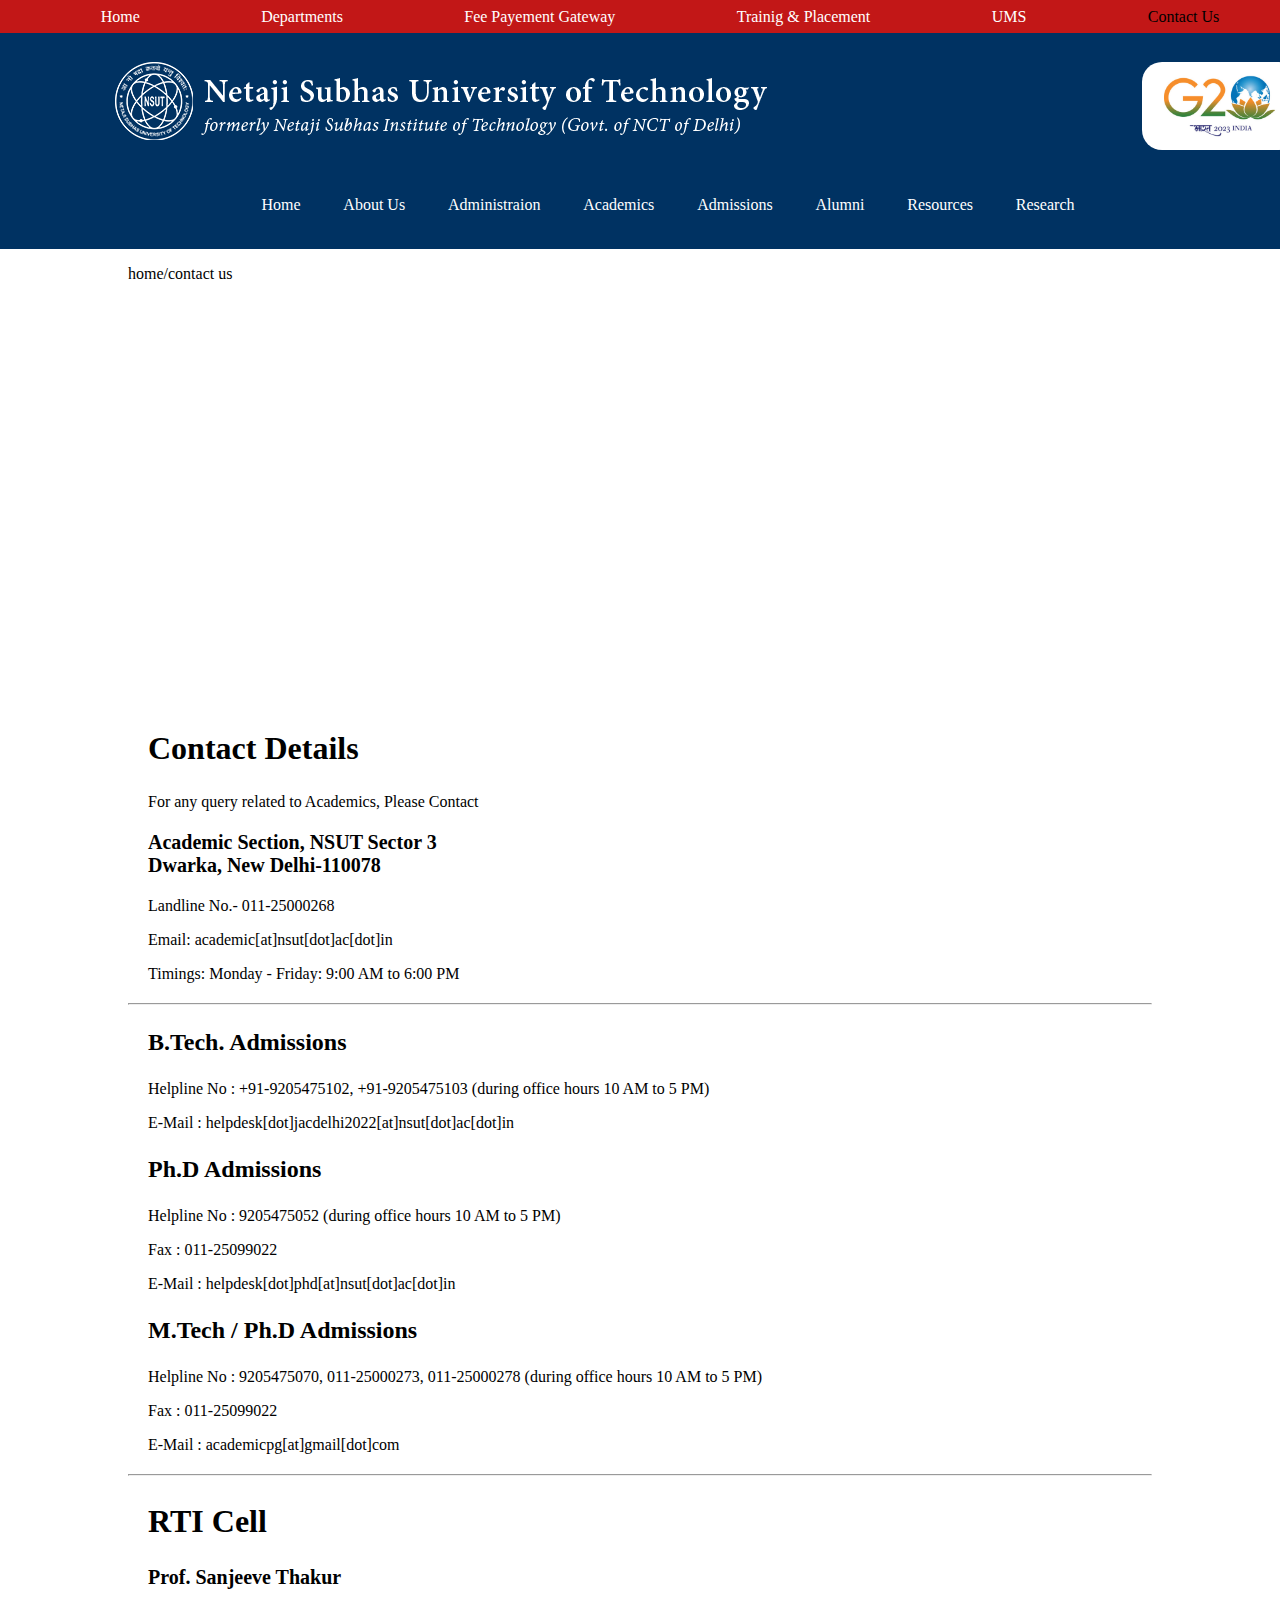
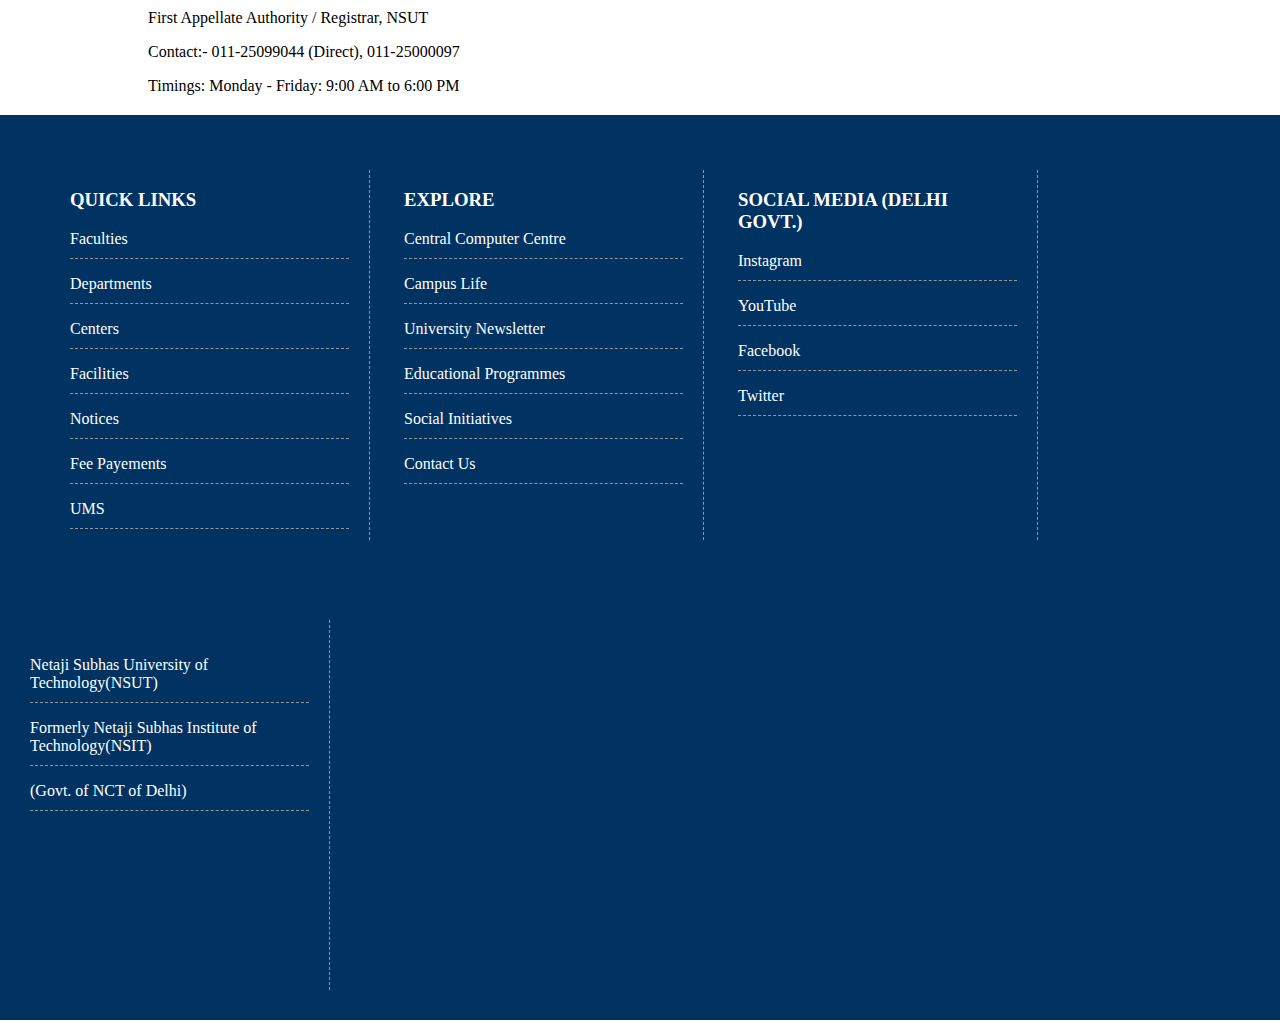
<file: NSUT_Contact_us.html>
<!DOCTYPE html>
<html lang="en">

<head>
    <meta charset="UTF-8">
    <meta name="viewport" content="width=device-width, initial-scale=1.0">
    <title>contact-us</title>
    <style>
        * {
            box-sizing: border-box;
        }

        body {
            margin: 0;
            padding: 0;
        }

        .navbar ul {
            top: 0px;
            position: fixed;
            z-index: 5;
            margin: 0;
            background-color: #C21717 !important;
            display: flex;
            justify-content: space-around;
            align-items: center;
            height: 33px;
            width: 100%;
        }

        .navbar li {
            list-style: none;
        }

        .navbar li a {
            text-decoration: none;
            color: white;
        }

        .navbar li a:hover {
            text-decoration: underline;
        }

        .topslide {
            margin-top: -11px;
            height: 260px;
            background-color: #003262;
        }

        #logo {
            display: inline-block;
            position: absolute;
            top: 62px;
            left: 115px;
        }

        #g20 {
            display: inline-block;
            position: absolute;
            top: 62px;
            left: 1142px;
        }

        #g20 img {
            height: 88px;
            width: 157px;
            border-radius: 20px;
        }

        .marq {
            z-index: 10;
        }

        .dropmenu .menu {
            color: white;
            display: flex;
            position: absolute;
            top: 180px;
            left: 200px;
            justify-content: space-around;
            align-items: center;
            width: 70%;
        }

        .dropmenu li {
            list-style: none;
        }

        .dropmenu li a {
            text-decoration: none;
            color: white;
        }

        .submenu {
            z-index: 2;
            display: none;
        }

        .dropmenu li:hover .submenu {
            display: block !important;
            position: absolute;
            background-color: #C21717 !important;
            margin-top: 2px;
            margin-left: -15px;
        }

        .dropmenu li:hover .submenu ul {
            display: block;
            margin: 10px;
            padding-left: 7px;
        }

        .dropmenu li:hover .submenu ul li {
            width: 350px;
            padding: 10px;
            border-bottom: 1px dotted white;
        }

        .dropmenu li:hover .submenu ul li:last-child {
            border-bottom: none;
        }

        .lastslide {
            padding-top: 5px;
            background-color: #003262;
        }

        .last {
            color: white;
            display: inline-block;
            vertical-align: top;
            border-right: 1px dashed #969696;
            width: 300px;
            height: 370px;
            padding-right: 20px;
        }

        .last p a {
            color: white;
            text-decoration: none;
        }

        .last p {
            padding-bottom: 10px;
            border-bottom: 1px dashed #969696;
        }

        #quick {
            margin: 50px 0px 30px 70px;

        }

        #explore {
            margin: 50px 0px 30px 30px;
        }

        #social {
            margin: 50px 0px 30px 30px;
        }

        #netaji {
            padding-top: 20px;
            margin: 50px 0px 30px 30px;
        }

        .content {
            width: 80%;
            margin: 10px auto;
        }
        .row{
            margin: 20px;
        }
        .row h2{
            font-size: 2em;
        }
        .row h3{
            font-size: 1.5em;
        }
    </style>
</head>

<body>
    <div class="navigation">
        <nav class="navbar">
            <ul>
                <li><a href="index.html">Home</a></li>
                <li><a href="NSUT_departmenst.html">Departments</a></li>
                <li><a href="https://www.onlinesbi.sbi/sbicollect/icollecthome.htm?corpID=649953">Fee Payement Gateway</a></li>
                <li><a href="NSUT_TNP.html">Trainig & Placement</a></li>
                <li><a href="NSUT_UMS.html">UMS</a></li>
                <li>Contact Us</li>
            </ul>
        </nav>
    </div>
    <div class="topslide">
        <div id="logo"><img src="pictures/logo_nsut.png" alt=""></div>
        <div id="g20"><img src="pictures/G20_logo.jpg" alt=""></div>

        <div class="dropmenu">
            <ul class="menu">
                <li><a href="">Home</a></li>
                <li><a href="">About Us</a><i class="bi bi-caret-down"></i>
                    <div class="submenu">
                        <ul>
                            <li><a href="">About NSUT</a></li>
                            <li><a href="">Vision & mission</a></li>
                            <li><a href="">History</a></li>
                        </ul>
                    </div>
                </li>
                <li><a href="">Administraion</a><i class="bi bi-caret-down"></i>
                    <div class="submenu">
                        <ul>
                            <li><a href="">Chancellor,NSUT</a></li>
                            <li><a href="">Vice Chancellor's Profile</a></li>
                            <li><a href="">Former Directors</a></li>
                            <li><a href="">List Of Deans</a></li>
                            <li><a href="">Members Of Court</a></li>
                            <li><a href="">The Senate</a></li>
                            <li><a href="">Finance Committee</a></li>
                        </ul>
                    </div>
                </li>
                <li><a href="">Academics</a><i class="bi bi-caret-down">
                        <div class="submenu">
                            <ul>
                                <li><a href="">Faculties</a></li>
                                <li><a href="">Departments</a></li>
                                <li><a href="">Centres</a></li>
                                <li><a href="">Facilities</a></li>
                                <li><a href="">Educational Programmes</a></li>
                            </ul>
                        </div>
                    </i></li>
                <li><a href="">Admissions</a><i class="bi bi-caret-down"></i>
                    <div class="submenu">
                        <ul>
                            <li><a href="">UG Admission</a></li>
                            <li><a href="">PG Admission</a></li>
                            <li><a href="">Phd Admission</a></li>
                        </ul>
                    </div>
                </li>
                <li><a href="">Alumni</a><i class="bi bi-caret-down"></i>
                    <div class="submenu">
                        <ul>
                            <li><a href="">Alumni Affairs</a></li>
                            <li><a href="">Alumni Network</a></li>
                            <li><a href=""></a>Distinguished Alumni</li>
                        </ul>
                    </div>
                </li>
                <li><a href="">Resources</a><i class="bi bi-caret-down"></i>
                    <div class="submenu">
                        <ul>
                            <li><a href="">News</a></li>
                            <li><a href="">Tenders</a></li>
                            <li><a href="">NIRF</a></li>
                            <li><a href="">Hostels</a></li>
                            <li><a href="">Sports</a></li>
                            <li><a href="">Time Table</a></li>
                        </ul>
                    </div>
                </li>
                <li><a href="">Research</a><i class="bi bi-caret-down"></i>
                    <div class="submenu">
                        <ul>
                            <li><a href="">Latest Research</a></li>
                            <li><a href="">Research and development unit</a></li>
                            <li><a href="">Conferences</a></li>
                        </ul>
                    </div>
                </li>
            </ul>
        </div>
    </div>
    <div class="content">
        <p>home/contact us</p>
        <div>
            <iframe frameborder="0" height="400px"
                src="https://www.google.com/maps/embed?pb=!1m18!1m12!1m3!1d1751.3382703252262!2d77.03684599538613!3d28.609478981846056!2m3!1f0!2f0!3f0!3m2!1i1024!2i768!4f13.1!3m3!1m2!1s0x0%3A0x7e540ab22a28446!2sNetaji+Subhas+Institute+Of+Technology!5e0!3m2!1sen!2sin!4v1412520884364"
                width="100%"></iframe>
        </div>
        <div class="row">
            <div class="col-md-4">
                <h2>Contact Details</h2>

                <p>For any query related to Academics, Please Contact</p>

                <p style="font-size:20px"><b>Academic Section, NSUT Sector 3<br />
                        Dwarka, New Delhi-110078</b></p>

                <p>Landline No.- 011-25000268</p>

                <p>Email: academic[at]nsut[dot]ac[dot]in</p>

                <p>Timings: Monday - Friday: 9:00 AM to 6:00 PM</p>
            </div>
        </div>



        <hr />
        <div class="row">
            <div class="col-md-12">
                <h3>B.Tech. Admissions</h3>

                <p>Helpline No : +91-9205475102, +91-9205475103 (during office hours 10 AM to 5 PM)</p>

                <p>E-Mail : helpdesk[dot]jacdelhi2022[at]nsut[dot]ac[dot]in</p>


                <h3>Ph.D Admissions</h3>

                <p>Helpline No : 9205475052 (during office hours 10 AM to 5 PM)</p>

                <p>Fax : 011-25099022</p>

                <p>E-Mail : helpdesk[dot]phd[at]nsut[dot]ac[dot]in</p>

                <h3>M.Tech / Ph.D Admissions</h3>

                <p>Helpline No : 9205475070, 011-25000273, 011-25000278 (during office hours 10 AM to 5 PM)</p>

                <p>Fax : 011-25099022</p>

                <p>E-Mail : academicpg[at]gmail[dot]com</p>
            </div>
        </div>

        <hr />
        <div class="row">
            <div class="col-md-12">
                <h2>RTI Cell</h2>

                <p style="font-size:20px"><b>Prof. Sanjeeve Thakur</b></p>

                <p>First Appellate Authority / Registrar, NSUT</p>

                <p>Contact:- 011-25099044 (Direct), 011-25000097</p>

                <p>Timings: Monday - Friday: 9:00 AM to 6:00 PM</p>
            </div>
        </div>
    </div>

    <div class="lastslide">
        <div id="quick" class="last">
            <h3>QUICK LINKS</h3>

            <p><a href="http://nsut.ac.in/en/list-of-faculties">Faculties</a></p>
            <p><a href="http://nsut.ac.in/en/departments">Departments</a></p>
            <p><a href="http://nsut.ac.in/en/Centres">Centers</a></p>
            <p><a href="http://nsut.ac.in/en/Facilities">Facilities</a></p>
            <p><a href="http://nsut.ac.in/en/notices">Notices</a></p>
            <p><a href="https://www.onlinesbi.sbi/sbicollect/icollecthome.htm?corpID=649953">Fee Payements</a></p>
            <p><a href="https://www.imsnsit.org/imsnsit/">UMS</a></p>

        </div>
        <div id="explore" class="last">
            <h3>EXPLORE</h3>

            <p><a href="http://nsut.ac.in/en/centre/central-computer-centre">Central Computer Centre</a></p>
            <p><a href="http://nsut.ac.in/en">Campus Life</a></p>
            <p><a href="http://nsut.ac.in/en">University Newsletter</a></p>
            <p><a href="http://nsut.ac.in/en">Educational Programmes</a></p>
            <p><a href="http://nsut.ac.in/en">Social Initiatives</a></p>
            <p><a href="http://nsut.ac.in/en/contact-us">Contact Us</a></p>

        </div>
        <div id="social" class="last">
            <h3>SOCIAL MEDIA (DELHI GOVT.)</h3>

            <p><a href="https://www.instagram.com/delhigovdigital/">Instagram</a></p>
            <p><a href="https://www.youtube.com/c/DelhiGovernmentDG">YouTube</a></p>
            <p><a href="https://www.facebook.com/DelhiGovDigital/">Facebook</a></p>
            <p><a href="https://twitter.com/i/flow/login?redirect_after_login=%2FDelhiGovDigital%2F">Twitter</a></p>

        </div>
        <div id="netaji" class="last">
            <p>Netaji Subhas University of Technology(NSUT)</p>
            <p>Formerly Netaji Subhas Institute of Technology(NSIT)</p>
            <p>(Govt. of NCT of Delhi)</p>
        </div>
    </div>
</body>

</html>
</file>
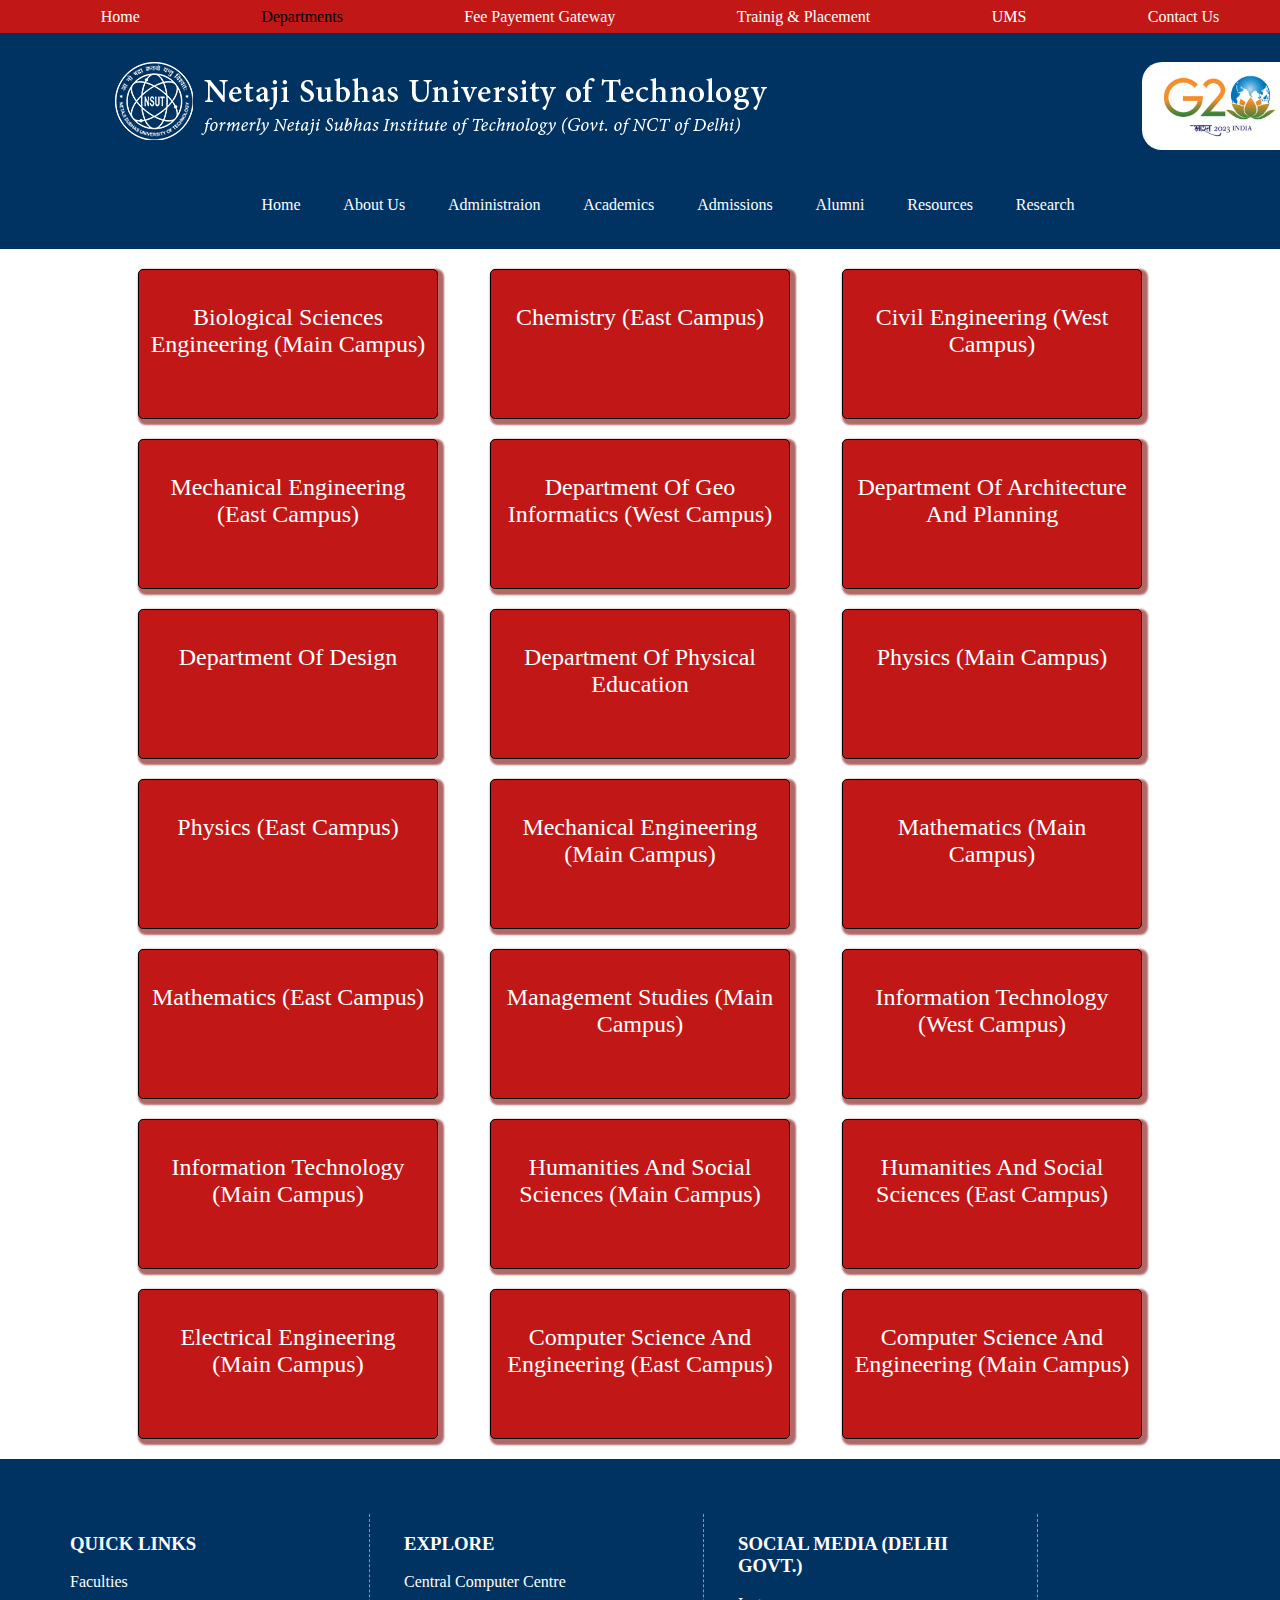
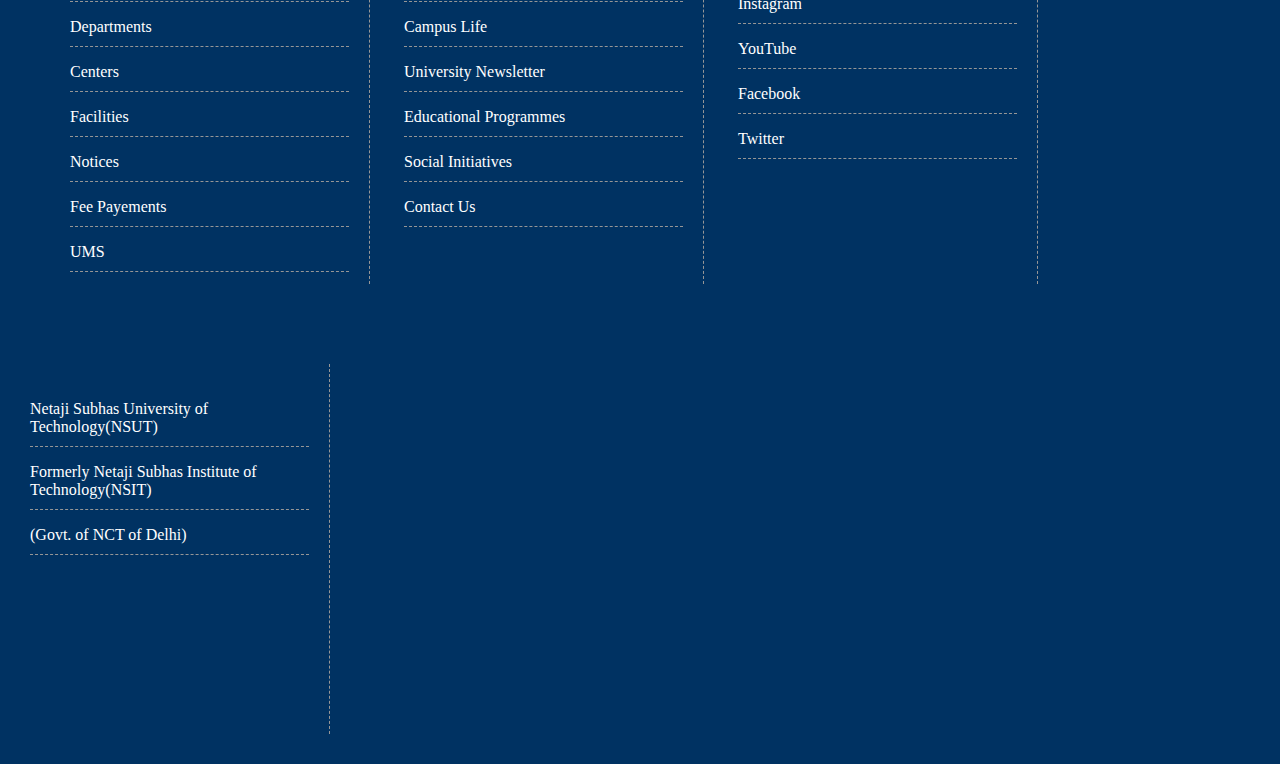
<file: NSUT_departmenst.html>
<!DOCTYPE html>
<html lang="en">

<head>
    <meta charset="UTF-8">
    <meta name="viewport" content="width=device-width, initial-scale=1.0">
    <title>departments</title>
    <style>
        * {
            box-sizing: border-box;
        }

        body {
            margin: 0;
            padding: 0;
        }

        .navbar ul {
            top: 0px;
            position: fixed;
            z-index: 5;
            margin: 0;
            background-color: #C21717 !important;
            display: flex;
            justify-content: space-around;
            align-items: center;
            height: 33px;
            width: 100%;
        }

        .navbar li {
            list-style: none;
        }

        .navbar li a {
            text-decoration: none;
            color: white;
        }

        .navbar li a:hover {
            text-decoration: underline;
        }

        .topslide {
            margin-top: -11px;
            height: 260px;
            background-color: #003262;
        }

        #logo {
            display: inline-block;
            position: absolute;
            top: 62px;
            left: 115px;
        }

        #g20 {
            display: inline-block;
            position: absolute;
            top: 62px;
            left: 1142px;
        }

        #g20 img {
            height: 88px;
            width: 157px;
            border-radius: 20px;
        }
        .marq{
            z-index: 10;
        }

        .dropmenu .menu {
            color: white;
            display: flex;
            position: absolute;
            top: 180px;
            left: 200px;
            justify-content: space-around;
            align-items: center;
            width: 70%;
        }

        .dropmenu li {
            list-style: none;
        }

        .dropmenu li a {
            text-decoration: none;
            color: white;
        }

        .submenu {
            z-index: 2;
            display: none;
        }

        .dropmenu li:hover .submenu {
            display: block !important;
            position: absolute;
            background-color: #C21717 !important;
            margin-top: 2px;
            margin-left: -15px;
        }

        .dropmenu li:hover .submenu ul {
            display: block;
            margin: 10px;
            padding-left: 7px;
        }

        .dropmenu li:hover .submenu ul li {
            width: 350px;
            padding: 10px;
            border-bottom: 1px dotted white;
        }

        .dropmenu li:hover .submenu ul li:last-child {
            border-bottom: none;
        }

        .lastslide {
            padding-top: 5px;
            background-color: #003262;
        }

        .last {
            color: white;
            display: inline-block;
            vertical-align: top;
            border-right: 1px dashed #969696;
            width: 300px;
            height: 370px;
            padding-right: 20px;
        }

        .last p a {
            color: white;
            text-decoration: none;
        }

        .last p {
            padding-bottom: 10px;
            border-bottom: 1px dashed #969696;
        }

        #quick {
            margin: 50px 0px 30px 70px;

        }

        #explore {
            margin: 50px 0px 30px 30px;
        }

        #social {
            margin: 50px 0px 30px 30px;
        }

        #netaji {
            padding-top: 20px;
            margin: 50px 0px 30px 30px;
        }
        .content{
            width: 80%;
            margin: 10px auto;
            display: flex;
            flex-wrap: wrap;
            justify-content: space-between;
        }
        .department{
            width: 300px;
            height: 150px;
            color: white;
            /* background-color: rgb(170, 166, 166); */
            background-color: #C21717;
            box-shadow: 3px 3px 2px 3px rgb(179, 104, 104);
            text-align: center;
            font-size: 1.5em;
            border: 1px solid black;
            border-radius: 5px;
            margin: 10px;
            padding: 10px;
        }
    </style>
</head>

<body>
    <div class="navigation">
        <nav class="navbar">
            <ul>
                <li><a href="index.html">Home</a></li>
                <li>Departments</li>
                <li><a href="https://www.onlinesbi.sbi/sbicollect/icollecthome.htm?corpID=649953">Fee Payement Gateway</a></li>
                <li><a href="NSUT_TNP.html">Trainig & Placement</a></li>
                <li><a href="NSUT_UMS.html">UMS</a></li>
                <li><a href="NSUT_Contact_us.html">Contact Us</a></li>
            </ul>
        </nav>
    </div>
    <div class="topslide">
        <div id="logo"><img src="pictures/logo_nsut.png" alt=""></div>
        <div id="g20"><img src="pictures/G20_logo.jpg" alt=""></div>
       
        <div class="dropmenu">
            <ul class="menu">
                <li><a href="">Home</a></li>
                <li><a href="">About Us</a><i class="bi bi-caret-down"></i>
                    <div class="submenu">
                        <ul>
                            <li><a href="">About NSUT</a></li>
                            <li><a href="">Vision & mission</a></li>
                            <li><a href="">History</a></li>
                        </ul>
                    </div>
                </li>
                <li><a href="">Administraion</a><i class="bi bi-caret-down"></i>
                    <div class="submenu">
                        <ul>
                            <li><a href="">Chancellor,NSUT</a></li>
                            <li><a href="">Vice Chancellor's Profile</a></li>
                            <li><a href="">Former Directors</a></li>
                            <li><a href="">List Of Deans</a></li>
                            <li><a href="">Members Of Court</a></li>
                            <li><a href="">The Senate</a></li>
                            <li><a href="">Finance Committee</a></li>
                        </ul>
                    </div>
                </li>
                <li><a href="">Academics</a><i class="bi bi-caret-down">
                        <div class="submenu">
                            <ul>
                                <li><a href="">Faculties</a></li>
                                <li><a href="">Departments</a></li>
                                <li><a href="">Centres</a></li>
                                <li><a href="">Facilities</a></li>
                                <li><a href="">Educational Programmes</a></li>
                            </ul>
                        </div>
                    </i></li>
                <li><a href="">Admissions</a><i class="bi bi-caret-down"></i>
                    <div class="submenu">
                        <ul>
                            <li><a href="">UG Admission</a></li>
                            <li><a href="">PG Admission</a></li>
                            <li><a href="">Phd Admission</a></li>
                        </ul>
                    </div>
                </li>
                <li><a href="">Alumni</a><i class="bi bi-caret-down"></i>
                    <div class="submenu">
                        <ul>
                            <li><a href="">Alumni Affairs</a></li>
                            <li><a href="">Alumni Network</a></li>
                            <li><a href=""></a>Distinguished Alumni</li>
                        </ul>
                    </div>
                </li>
                <li><a href="">Resources</a><i class="bi bi-caret-down"></i>
                    <div class="submenu">
                        <ul>
                            <li><a href="">News</a></li>
                            <li><a href="">Tenders</a></li>
                            <li><a href="">NIRF</a></li>
                            <li><a href="">Hostels</a></li>
                            <li><a href="">Sports</a></li>
                            <li><a href="">Time Table</a></li>
                        </ul>
                    </div>
                </li>
                <li><a href="">Research</a><i class="bi bi-caret-down"></i>
                    <div class="submenu">
                        <ul>
                            <li><a href="">Latest Research</a></li>
                            <li><a href="">Research and development unit</a></li>
                            <li><a href="">Conferences</a></li>
                        </ul>
                    </div>
                </li>
            </ul>
        </div>
    </div>
    <div class="content">
        <div class="department"><p>Biological Sciences Engineering (Main Campus)</p></div>
        <div class="department"><p>Chemistry (East Campus)</p></div>
        <div class="department"><p>Civil Engineering (West Campus)</p></div>
        <div class="department"><p>Mechanical Engineering (East Campus)</p></div>
        <div class="department"><p>Department Of Geo Informatics (West Campus) </p></div>
        <div class="department"><p>Department Of Architecture And Planning</p></div>
        <div class="department"><p>Department Of Design</p></div>
        <div class="department"><p>Department Of Physical Education</p></div>
        <div class="department"><p>Physics (Main Campus)</p></div>
        <div class="department"><p>Physics (East Campus)</p></div>
        <div class="department"><p>Mechanical Engineering (Main Campus)</p></div>
        <div class="department"><p>Mathematics (Main Campus)</p></div>
        <div class="department"><p>Mathematics (East Campus)</p></div>
        <div class="department"><p>Management Studies (Main Campus)</p></div>
        <div class="department"><p>Information Technology (West Campus)</p></div>
        <div class="department"><p>Information Technology (Main Campus)</p></div>
        <div class="department"><p>Humanities And Social Sciences (Main Campus)</p></div>
        <div class="department"><p>Humanities And Social Sciences (East Campus)</p></div>
        <div class="department"><p>Electrical Engineering (Main Campus)</p></div>
        <div class="department"><p>Computer Science And Engineering (East Campus)</p></div>
        <div class="department"><p>Computer Science And Engineering (Main Campus)</p></div>
    </div>
    <div class="lastslide">
        <div id="quick" class="last">
            <h3>QUICK LINKS</h3>

            <p><a href="http://nsut.ac.in/en/list-of-faculties">Faculties</a></p>
            <p><a href="http://nsut.ac.in/en/departments">Departments</a></p>
            <p><a href="http://nsut.ac.in/en/Centres">Centers</a></p>
            <p><a href="http://nsut.ac.in/en/Facilities">Facilities</a></p>
            <p><a href="http://nsut.ac.in/en/notices">Notices</a></p>
            <p><a href="https://www.onlinesbi.sbi/sbicollect/icollecthome.htm?corpID=649953">Fee Payements</a></p>
            <p><a href="https://www.imsnsit.org/imsnsit/">UMS</a></p>

        </div>
        <div id="explore" class="last">
            <h3>EXPLORE</h3>

            <p><a href="http://nsut.ac.in/en/centre/central-computer-centre">Central Computer Centre</a></p>
            <p><a href="http://nsut.ac.in/en">Campus Life</a></p>
            <p><a href="http://nsut.ac.in/en">University Newsletter</a></p>
            <p><a href="http://nsut.ac.in/en">Educational Programmes</a></p>
            <p><a href="http://nsut.ac.in/en">Social Initiatives</a></p>
            <p><a href="http://nsut.ac.in/en/contact-us">Contact Us</a></p>

        </div>
        <div id="social" class="last">
            <h3>SOCIAL MEDIA (DELHI GOVT.)</h3>

            <p><a href="https://www.instagram.com/delhigovdigital/">Instagram</a></p>
            <p><a href="https://www.youtube.com/c/DelhiGovernmentDG">YouTube</a></p>
            <p><a href="https://www.facebook.com/DelhiGovDigital/">Facebook</a></p>
            <p><a href="https://twitter.com/i/flow/login?redirect_after_login=%2FDelhiGovDigital%2F">Twitter</a></p>

        </div>
        <div id="netaji" class="last">
            <p>Netaji Subhas University of Technology(NSUT)</p>
            <p>Formerly Netaji Subhas Institute of Technology(NSIT)</p>
            <p>(Govt. of NCT of Delhi)</p>
        </div>
    </div>
</body>

</html>
</file>
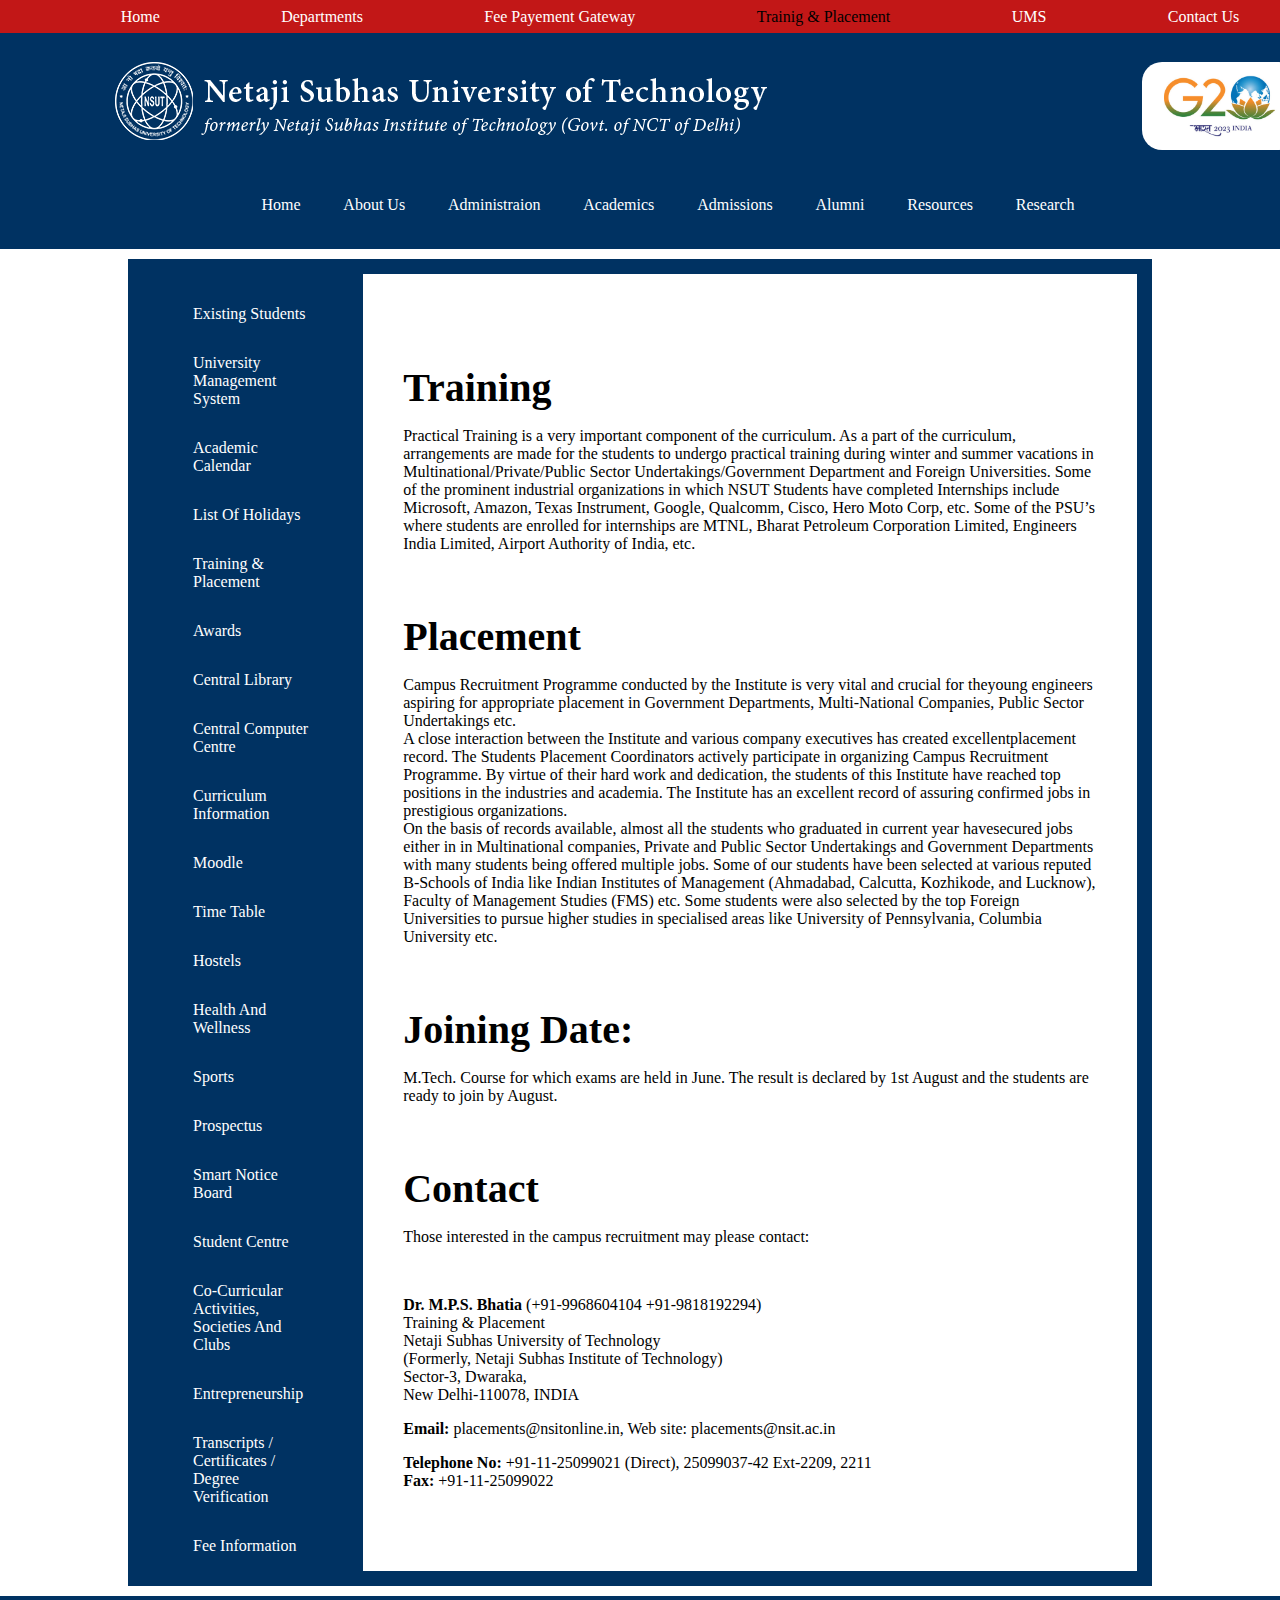
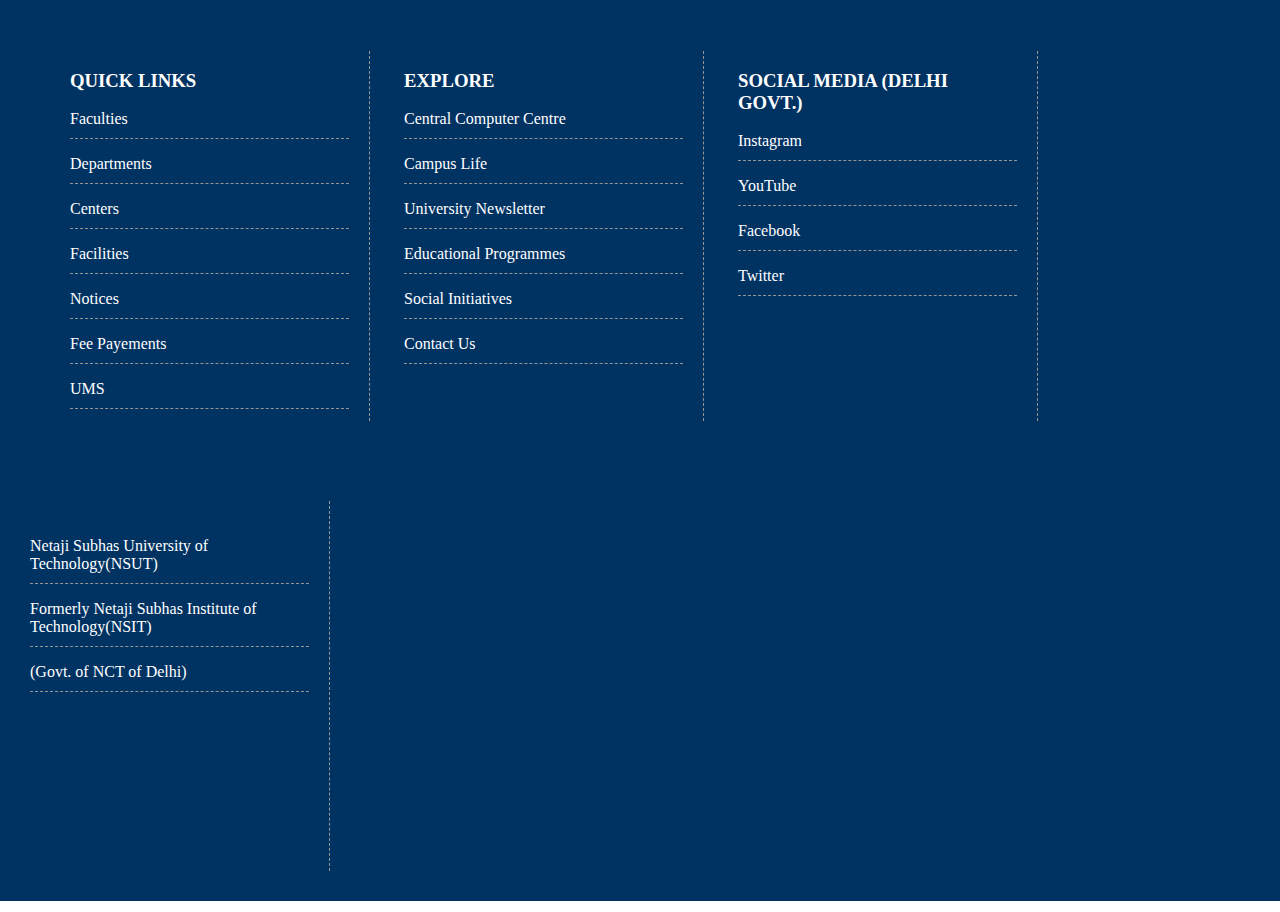
<file: NSUT_TNP.html>
<!DOCTYPE html>
<html lang="en">

<head>
    <meta charset="UTF-8">
    <meta name="viewport" content="width=device-width, initial-scale=1.0">
    <title>TNP</title>
    <style>
        * {
            box-sizing: border-box;
        }

        body {
            margin: 0;
            padding: 0;
        }

        .navbar ul {
            top: 0px;
            position: fixed;
            z-index: 5;
            margin: 0;
            background-color: #C21717 !important;
            display: flex;
            justify-content: space-around;
            align-items: center;
            height: 33px;
            width: 100%;
        }

        .navbar li {
            list-style: none;
        }

        .navbar li a {
            text-decoration: none;
            color: white;
        }

        .navbar li a:hover {
            text-decoration: underline;
        }

        .topslide {
            margin-top: -11px;
            height: 260px;
            background-color: #003262;
        }

        #logo {
            display: inline-block;
            position: absolute;
            top: 62px;
            left: 115px;
        }

        #g20 {
            display: inline-block;
            position: absolute;
            top: 62px;
            left: 1142px;
        }

        #g20 img {
            height: 88px;
            width: 157px;
            border-radius: 20px;
        }
        .marq{
            z-index: 10;
        }

        .dropmenu .menu {
            color: white;
            display: flex;
            position: absolute;
            top: 180px;
            left: 200px;
            justify-content: space-around;
            align-items: center;
            width: 70%;
        }

        .dropmenu li {
            list-style: none;
        }

        .dropmenu li a {
            text-decoration: none;
            color: white;
        }

        .submenu {
            z-index: 2;
            display: none;
        }

        .dropmenu li:hover .submenu {
            display: block !important;
            position: absolute;
            background-color: #C21717 !important;
            margin-top: 2px;
            margin-left: -15px;
        }

        .dropmenu li:hover .submenu ul {
            display: block;
            margin: 10px;
            padding-left: 7px;
        }

        .dropmenu li:hover .submenu ul li {
            width: 350px;
            padding: 10px;
            border-bottom: 1px dotted white;
        }

        .dropmenu li:hover .submenu ul li:last-child {
            border-bottom: none;
        }

        .lastslide {
            padding-top: 5px;
            background-color: #003262;
        }

        .last {
            color: white;
            display: inline-block;
            vertical-align: top;
            border-right: 1px dashed #969696;
            width: 300px;
            height: 370px;
            padding-right: 20px;
        }

        .last p a {
            color: white;
            text-decoration: none;
        }

        .last p {
            padding-bottom: 10px;
            border-bottom: 1px dashed #969696;
        }

        #quick {
            margin: 50px 0px 30px 70px;

        }

        #explore {
            margin: 50px 0px 30px 30px;
        }

        #social {
            margin: 50px 0px 30px 30px;
        }

        #netaji {
            padding-top: 20px;
            margin: 50px 0px 30px 30px;
        }
        .content{
            border: 15px solid  #003262;
            width: 80%;
            margin: 10px auto;
            display: flex;
        }
        .left{
            background-color: #003262;
            width: 850px;
            padding: 0px 50px;
        }
        .left p{
            padding-top: 15px;
        }
        .left a{
            text-decoration: none;
            color: white;
        }
        .right{
            padding: 30px 40px;
        }
        .right h2{
            font-size: 2.5em;
            margin: 0px;
            margin-top: 60px;
        }
    </style>
</head>

<body>
    <div class="navigation">
        <nav class="navbar">
            <ul>
                <ul>
                    <li><a href="index.html">Home</a></li>
                    <li><a href="NSUT_departmenst.html">Departments</a></li>
                    <li><a href="https://www.onlinesbi.sbi/sbicollect/icollecthome.htm?corpID=649953">Fee Payement Gateway</a></li>
                    <li>Trainig & Placement</li>
                    <li><a href="NSUT_UMS.html">UMS</a></li>
                    <li><a href="NSUT_Contact_us.html">Contact Us</a></li>
                </ul>
            </ul>
        </nav>
    </div>
    <div class="topslide">
        <div id="logo"><img src="pictures/logo_nsut.png" alt=""></div>
        <div id="g20"><img src="pictures/G20_logo.jpg" alt=""></div>
       
        <div class="dropmenu">
            <ul class="menu">
                <li><a href="">Home</a></li>
                <li><a href="">About Us</a><i class="bi bi-caret-down"></i>
                    <div class="submenu">
                        <ul>
                            <li><a href="">About NSUT</a></li>
                            <li><a href="">Vision & mission</a></li>
                            <li><a href="">History</a></li>
                        </ul>
                    </div>
                </li>
                <li><a href="">Administraion</a><i class="bi bi-caret-down"></i>
                    <div class="submenu">
                        <ul>
                            <li><a href="">Chancellor,NSUT</a></li>
                            <li><a href="">Vice Chancellor's Profile</a></li>
                            <li><a href="">Former Directors</a></li>
                            <li><a href="">List Of Deans</a></li>
                            <li><a href="">Members Of Court</a></li>
                            <li><a href="">The Senate</a></li>
                            <li><a href="">Finance Committee</a></li>
                        </ul>
                    </div>
                </li>
                <li><a href="">Academics</a><i class="bi bi-caret-down">
                        <div class="submenu">
                            <ul>
                                <li><a href="">Faculties</a></li>
                                <li><a href="">Departments</a></li>
                                <li><a href="">Centres</a></li>
                                <li><a href="">Facilities</a></li>
                                <li><a href="">Educational Programmes</a></li>
                            </ul>
                        </div>
                    </i></li>
                <li><a href="">Admissions</a><i class="bi bi-caret-down"></i>
                    <div class="submenu">
                        <ul>
                            <li><a href="">UG Admission</a></li>
                            <li><a href="">PG Admission</a></li>
                            <li><a href="">Phd Admission</a></li>
                        </ul>
                    </div>
                </li>
                <li><a href="">Alumni</a><i class="bi bi-caret-down"></i>
                    <div class="submenu">
                        <ul>
                            <li><a href="">Alumni Affairs</a></li>
                            <li><a href="">Alumni Network</a></li>
                            <li><a href=""></a>Distinguished Alumni</li>
                        </ul>
                    </div>
                </li>
                <li><a href="">Resources</a><i class="bi bi-caret-down"></i>
                    <div class="submenu">
                        <ul>
                            <li><a href="">News</a></li>
                            <li><a href="">Tenders</a></li>
                            <li><a href="">NIRF</a></li>
                            <li><a href="">Hostels</a></li>
                            <li><a href="">Sports</a></li>
                            <li><a href="">Time Table</a></li>
                        </ul>
                    </div>
                </li>
                <li><a href="">Research</a><i class="bi bi-caret-down"></i>
                    <div class="submenu">
                        <ul>
                            <li><a href="">Latest Research</a></li>
                            <li><a href="">Research and development unit</a></li>
                            <li><a href="">Conferences</a></li>
                        </ul>
                    </div>
                </li>
            </ul>
        </div>
    </div>
    <div class="content">
        <div class="left">
            <p><a href="">Existing Students</a></p>
            <p><a href="">University Management System</a></p>
            <p><a href="">Academic Calendar</a></p>
            <p><a href="">List Of Holidays</a></p>
            <p><a href="">Training & Placement</a></p>
            <p><a href="">Awards</a></p>
            <p><a href="">Central Library</a></p>
            <p><a href="">Central Computer Centre</a></p>
            <p><a href="">Curriculum Information</a></p>
            <p><a href="">Moodle</a></p>
            <p><a href="">Time Table</a></p>
            <p><a href="">Hostels</a></p>
            <p><a href="">Health And Wellness</a></p>
            <p><a href="">Sports</a></p>
            <p><a href="">Prospectus</a></p>
            <p><a href="">Smart Notice Board</a></p>
            <p><a href="">Student Centre</a></p>
            <p><a href="">Co-Curricular Activities, Societies And Clubs</a></p>
            <p><a href="">Entrepreneurship</a></p>
            <p><a href="">Transcripts / Certificates / Degree Verification</a></p>
            <p><a href="">Fee Information</a></p>
        </div>
        <div class="right">
            <h2>Training</h2>
            <p>Practical Training is a very important component of the curriculum. As a part of the curriculum, arrangements are made for the students to undergo practical training during winter and summer vacations in Multinational/Private/Public Sector Undertakings/Government Department and Foreign Universities. Some of the prominent industrial organizations in which NSUT Students have completed Internships include Microsoft, Amazon, Texas Instrument, Google, Qualcomm, Cisco, Hero Moto Corp, etc. Some of the PSU’s where students are enrolled for internships are MTNL, Bharat Petroleum Corporation Limited, Engineers India Limited, Airport Authority of India, etc.
            </p>
            <h2>Placement</h2>
            <p>Campus Recruitment Programme conducted by the Institute is very vital and crucial for theyoung engineers aspiring for appropriate placement in Government Departments, Multi-National Companies, Public Sector Undertakings etc.
                <br>A close interaction between the Institute and various company executives has created excellentplacement record. The Students Placement Coordinators actively participate in organizing Campus Recruitment Programme. By virtue of their hard work and dedication, the students of this Institute have reached top positions in the industries and academia. The Institute has an excellent record of assuring confirmed jobs in prestigious organizations.
                <br>On the basis of records available, almost all the students who graduated in current year havesecured jobs either in in Multinational companies, Private and Public Sector Undertakings and Government Departments with many students being offered multiple jobs. Some of our students have been selected at various reputed B-Schools of India like Indian Institutes of Management (Ahmadabad, Calcutta, Kozhikode, and Lucknow), Faculty of Management Studies (FMS) etc. Some students were also selected by the top Foreign Universities to pursue higher studies in specialised areas like University of Pennsylvania, Columbia University etc.

            </p>
            <h2>Joining Date:</h2>
            <p>M.Tech. Course for which exams are held in June. The result is declared by 1st August and the students are ready to join by August.
            
            </p>
            <h2>Contact</h2>
            <p>Those interested in the campus recruitment may please contact:</p>
            <br>
            <p> <b>Dr. M.P.S. Bhatia</b> (+91-9968604104 +91-9818192294) <br>
                Training & Placement <br>
                Netaji Subhas University of Technology <br>
                (Formerly, Netaji Subhas Institute of Technology) <br>
                Sector-3, Dwaraka, <br>
                New Delhi-110078, INDIA</p>
            <p> <b>Email:</b> placements@nsitonline.in, Web site:  placements@nsit.ac.in</p>
            <p> <b>Telephone No:</b> +91-11-25099021 (Direct), 25099037-42 Ext-2209, 2211
               <br> <b>Fax:</b> +91-11-25099022</p>
        </div>
    </div>
    <div class="lastslide">
        <div id="quick" class="last">
            <h3>QUICK LINKS</h3>

            <p><a href="http://nsut.ac.in/en/list-of-faculties">Faculties</a></p>
            <p><a href="http://nsut.ac.in/en/departments">Departments</a></p>
            <p><a href="http://nsut.ac.in/en/Centres">Centers</a></p>
            <p><a href="http://nsut.ac.in/en/Facilities">Facilities</a></p>
            <p><a href="http://nsut.ac.in/en/notices">Notices</a></p>
            <p><a href="https://www.onlinesbi.sbi/sbicollect/icollecthome.htm?corpID=649953">Fee Payements</a></p>
            <p><a href="https://www.imsnsit.org/imsnsit/">UMS</a></p>

        </div>
        <div id="explore" class="last">
            <h3>EXPLORE</h3>

            <p><a href="http://nsut.ac.in/en/centre/central-computer-centre">Central Computer Centre</a></p>
            <p><a href="http://nsut.ac.in/en">Campus Life</a></p>
            <p><a href="http://nsut.ac.in/en">University Newsletter</a></p>
            <p><a href="http://nsut.ac.in/en">Educational Programmes</a></p>
            <p><a href="http://nsut.ac.in/en">Social Initiatives</a></p>
            <p><a href="http://nsut.ac.in/en/contact-us">Contact Us</a></p>

        </div>
        <div id="social" class="last">
            <h3>SOCIAL MEDIA (DELHI GOVT.)</h3>

            <p><a href="https://www.instagram.com/delhigovdigital/">Instagram</a></p>
            <p><a href="https://www.youtube.com/c/DelhiGovernmentDG">YouTube</a></p>
            <p><a href="https://www.facebook.com/DelhiGovDigital/">Facebook</a></p>
            <p><a href="https://twitter.com/i/flow/login?redirect_after_login=%2FDelhiGovDigital%2F">Twitter</a></p>

        </div>
        <div id="netaji" class="last">
            <p>Netaji Subhas University of Technology(NSUT)</p>
            <p>Formerly Netaji Subhas Institute of Technology(NSIT)</p>
            <p>(Govt. of NCT of Delhi)</p>
        </div>
    </div>
</body>

</html>
</file>
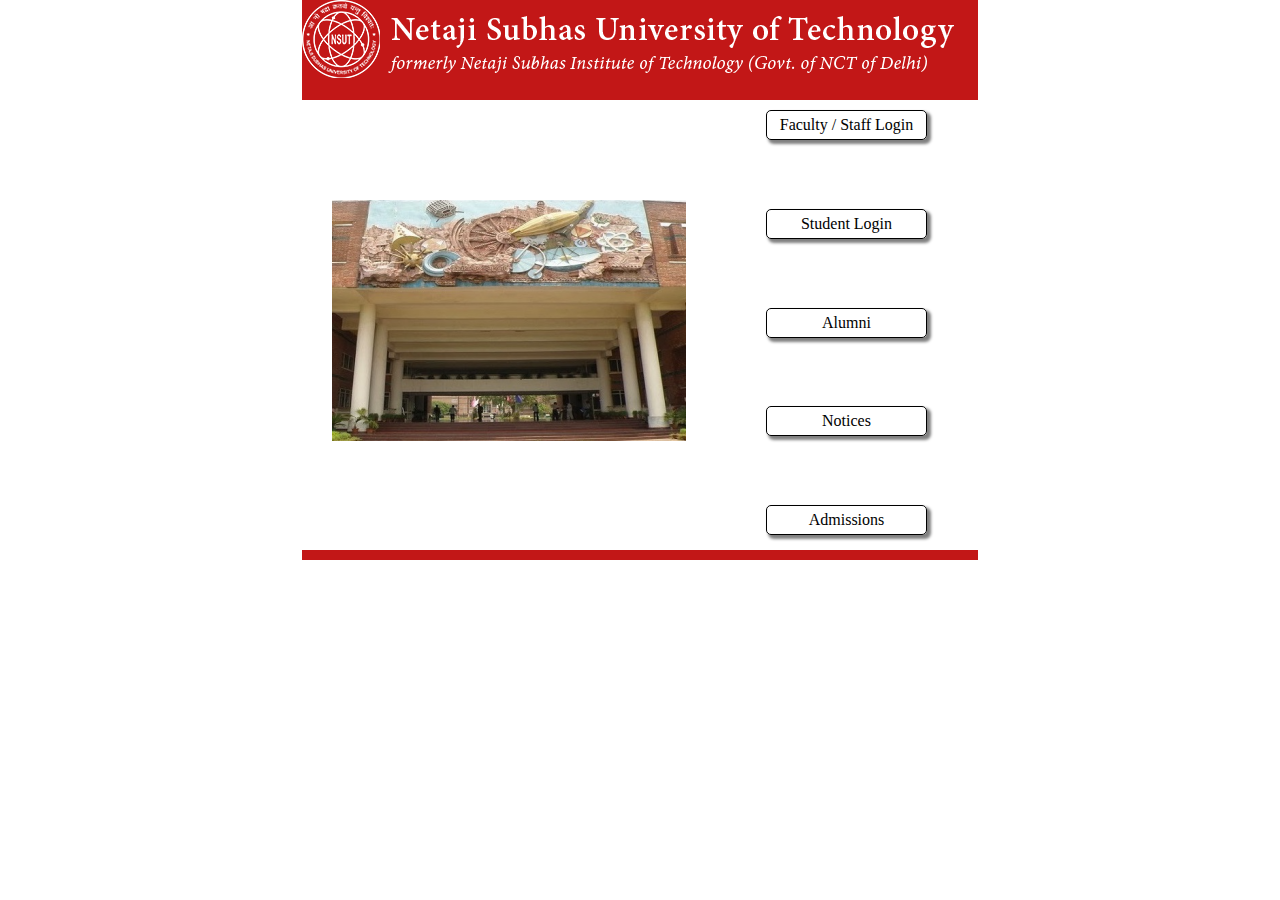
<file: NSUT_UMS.html>
<!DOCTYPE html>
<html lang="en">
<head>
    <meta charset="UTF-8">
    <meta name="viewport" content="width=device-width, initial-scale=1.0">
    <title>UMS</title>
    <style>
        body{
            margin: 0px;
            padding: 0px;
        }
        .head{
            width: 676px;
            height: 100px;
            background: url(pictures/logo_nsut.png);
            /* background: url(C:\Users\Umesh\Downloads\nsit.png); */
            background-color: #C21717;
            background-repeat: no-repeat;
            margin: 0px auto;
        }
        .section{
            width: 676px;
            margin: 0px auto;
            display: flex;
        }
        .front{
            margin: 100px 30px;
        }
        .login{
            margin: 10px 50px;
            display: flex;
            flex-direction: column;
            justify-content: space-between;
            align-items: center;
        }
        a{
            display: inline-block;
            width: 135px;
            text-align: center;
            text-decoration: none;
            color: black;
            padding: 5px 12px;
            border: 1px solid black;
            border-radius: 5px;
            box-shadow: 3px 3px 3px 1px gray;
        }
        .bottom{
            height: 10px;
            width: 676px;
            margin: 5px auto;
            background-color: #C21717;
        }
    </style>
</head>
<body>
    <div class="head">
    </div>
    <div class="section">
        <div class="front">
            <img src="pictures/nsit.png" alt="">
        </div>
        <div class="login">
            <div>
                <a href="">Faculty / Staff Login</a>
            </div>
            <div>
                <a href="">Student Login</a>
            </div>
            <div>
                <a href="">Alumni</a>
            </div>
            <div>
                <a href="">Notices</a>
            </div>
            <div>
                <a href="">Admissions</a>
            </div>
        </div>
    </div>
    <div class="bottom"></div>
</body>
</html>
</file>
